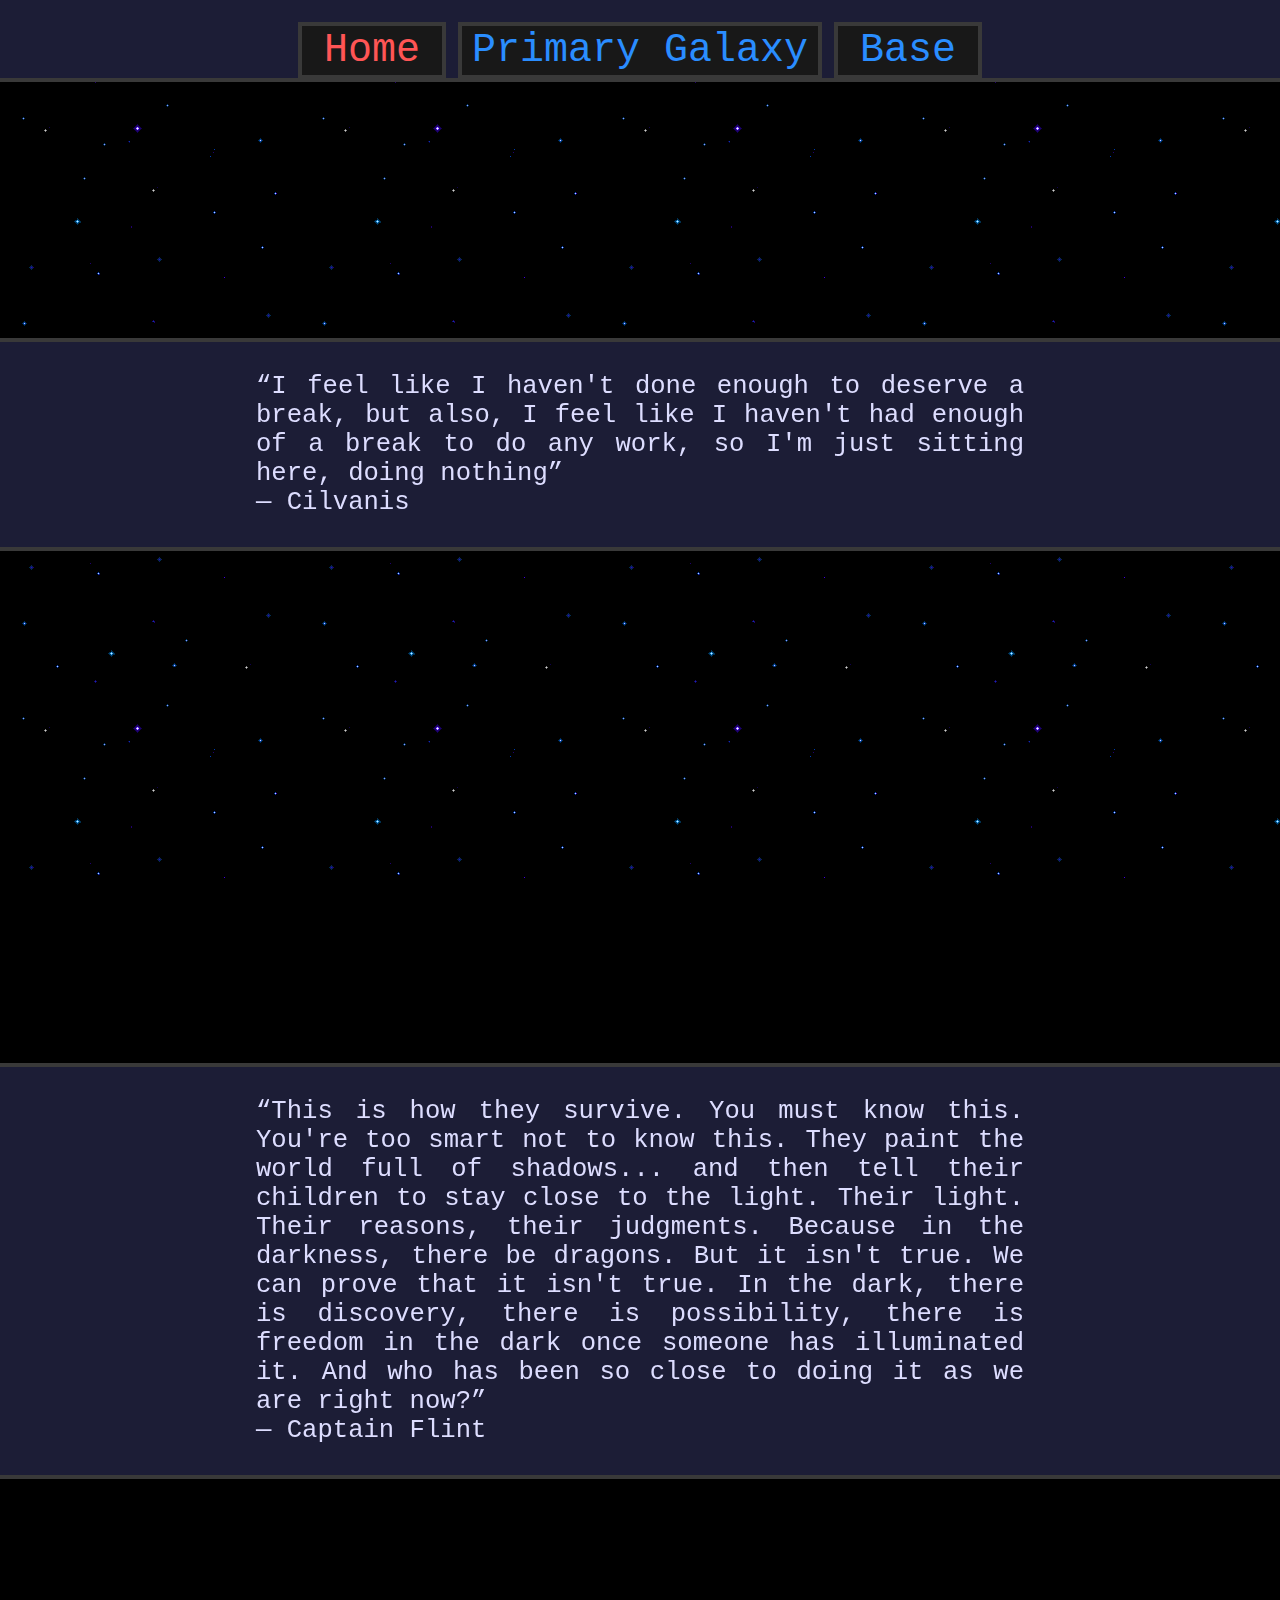
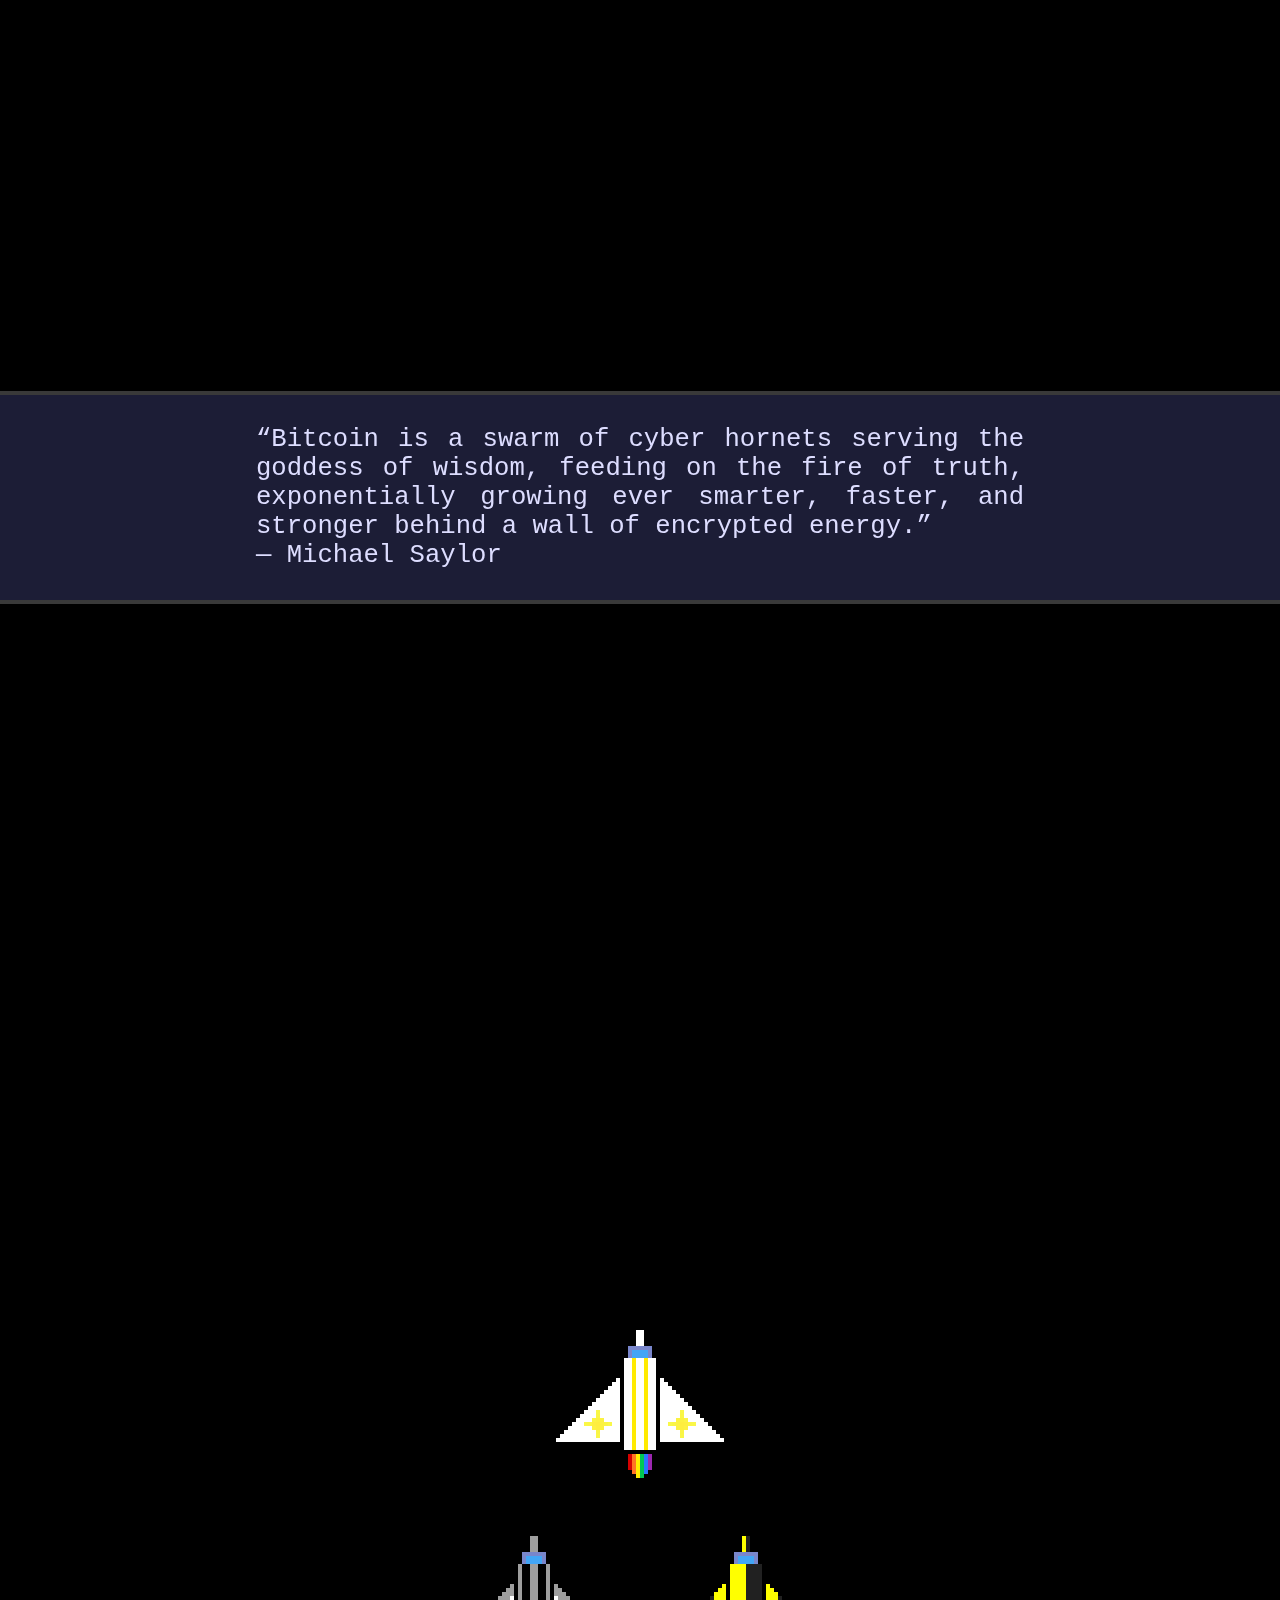
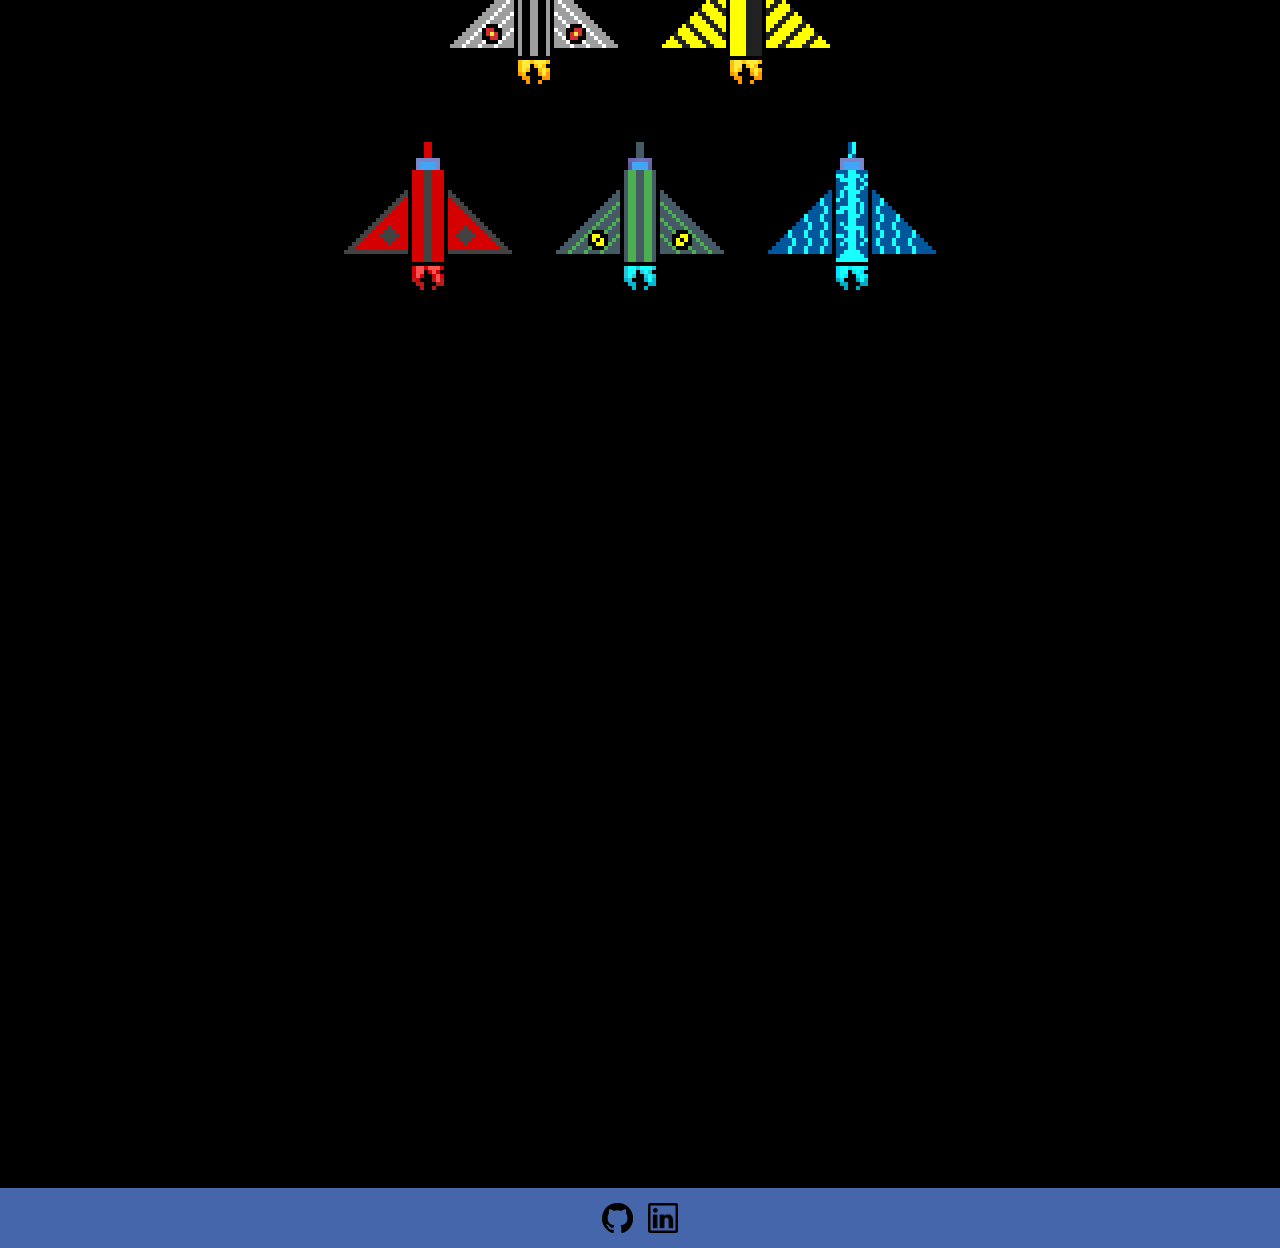
<file: index.html>
<!DOCTYPE html>
<html lang = "pt-br">

<head>
	<meta charset = "UTF-8"/>
	<title>Home</title>
	<link rel="stylesheet" href="css/index.css"/>
	<link rel="stylesheet" href="css/main.css"/>
	<!-- <link src="_script/functions.js"></link> -->
</head>

<body>

	<div id='bg'></div>

	<!--Header-->
	<header id="header" class="blocks">
		<nav id="menu">
			<ul>
				<a href="index.html"><li class="choosen">Home</li></a>
				<a href="primary-galaxy.html"><li id="galaxylink">Primary Galaxy</li></a>
				<a href="base.html"><li>Base</li></a>
			</ul>
		</nav>
	</header>

	<!--Body-->
	<div id="bodybox" class="blocks">
	<section id="sec1">
		<q class="captain">I feel like I haven't done enough to deserve a break, but also, I feel like I haven't had enough of a break to do any work, so I'm just sitting here, doing nothing</q>
		<figcaption class="captain">
			— Cilvanis
		</figcaption>
	</section>

	<section id="sec2">
		<q class="captain">This is how they survive. You must know this. You're too smart not to know this. They paint the world full of shadows... and then tell their children to stay close to the light. Their light. Their reasons, their judgments. Because in the darkness, there be dragons. But it isn't true. We can prove that it isn't true. In the dark, there is discovery, there is possibility, there is freedom in the dark once someone has illuminated it. And who has been so close to doing it as we are right now?</q>
		<figcaption class="captain">
			— Captain Flint
		</figcaption>
	</section>

	<section id="sec3">
		<q class="captain">Bitcoin is a swarm of cyber hornets serving the goddess of wisdom, feeding on the fire of truth, exponentially growing ever smarter, faster, and stronger behind a wall of encrypted energy.</q>
		<figcaption class="captain">
			— Michael Saylor 
		</figcaption>
	</section>

	<div id="fleet" class="heightvh blocks">
		<div class="row z3">
			<img id="spaceship6" class="ship" src="images/ship-fly-rainbow.gif" alt="spaceship">
		</div>
		<div class="row z3">
			<img id="spaceship1" class="ship" src="images/ship-fly-base.gif" alt="spaceship">
			<img id="spaceship5" class="ship" src="images/ship-fly-yellow.gif" alt="spaceship">
		</div>
		<div class="row z3">
			<img id="spaceship2" class="ship" src="images/ship-fly-red.gif" alt="spaceship">
			<img id="spaceship3" class="ship" src="images/ship-fly-green.gif" alt="spaceship">
			<img id="spaceship4" class="ship" src="images/ship-fly-blue.gif" alt="spaceship">
		</div>
	</div>
	</div>

	<!--Footer-->
	<footer id="footer">
		<a href="https://github.com/luanrivello" target="_blank"><img id="github_imp" class="footerimg" src="images/github-icon.png" alt="github"></a>
		<a href="https://www.linkedin.com/in/luanrivello/" target="_blank"><img id="linkedin_img" class="footerimg" src="images/linkedin-icon.png" alt="linkedin"></a>
	</footer>

	<script>
		setup()
	</script>

</body>

</html>
</file>
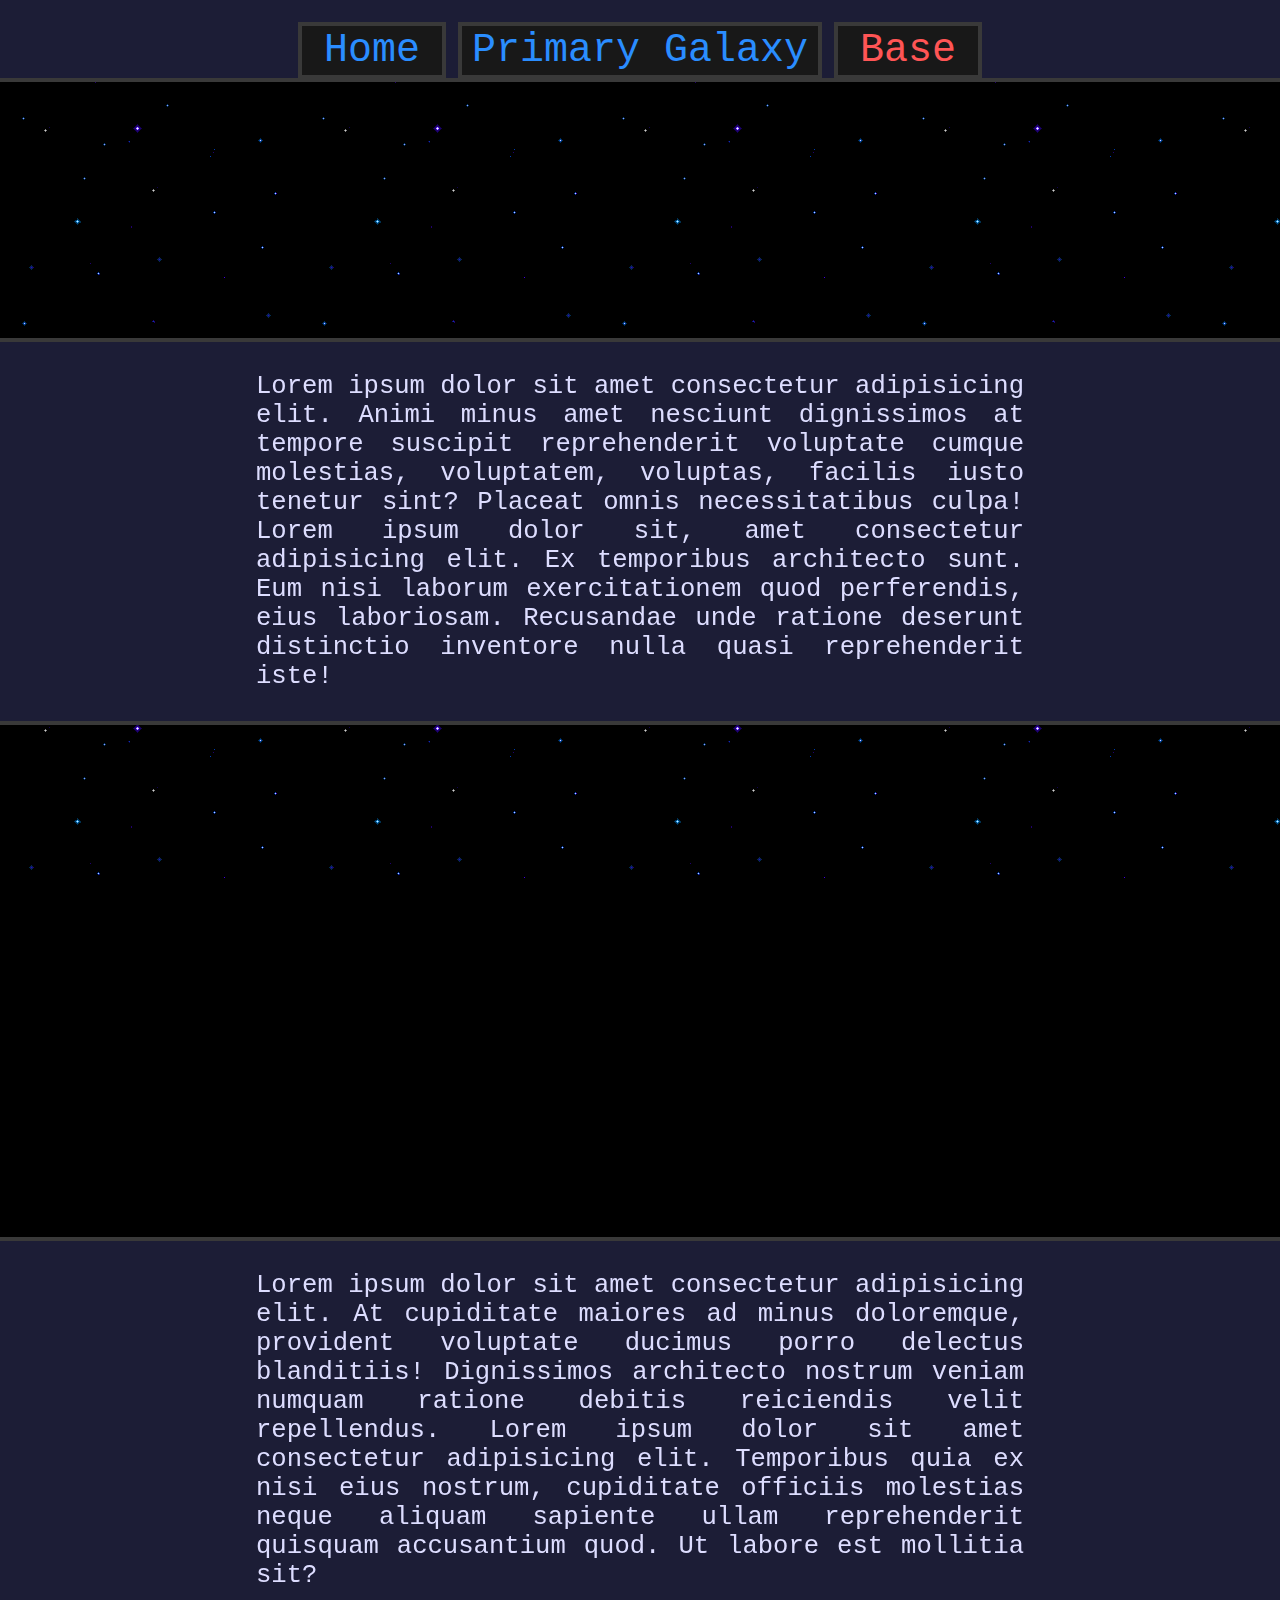
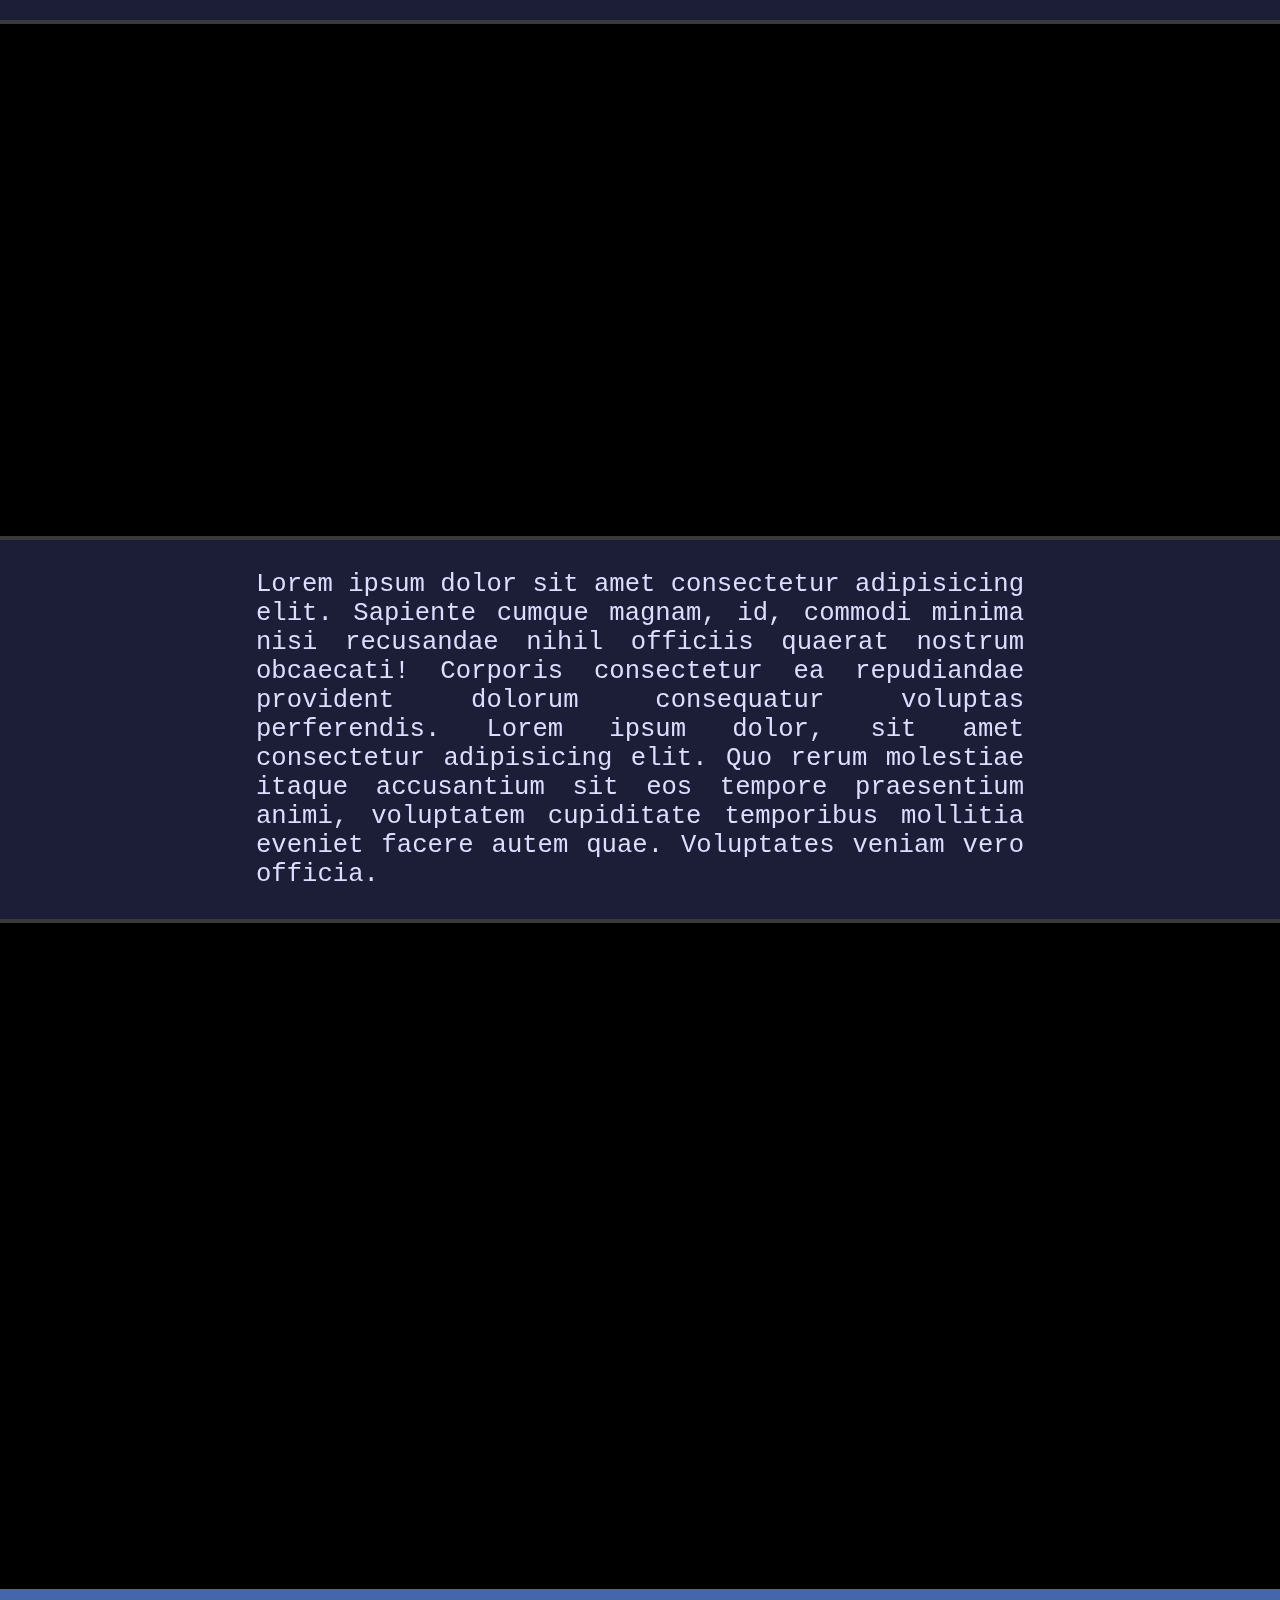
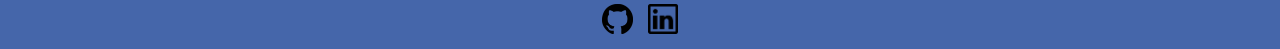
<file: base.html>
<!DOCTYPE html>
<html lang = "pt-BR">

<head>
	<meta charset = "UTF-8"/>
	<title>Home</title>
	<link rel = "stylesheet" href = "css/main.css"/>
	<!-- <link rel = "stylesheet" href = "_css/base.css"/> -->
	<script src = "script/functions.js"></script>
</head>

<body>

	<div id='bg'></div>

	<!--Header-->
	<header class="blocks" id="header">
		<nav id="menu">
			<ul>
				<a href="index.html"><li>Home</li></a>
				<a href="primary-galaxy.html"><li id="galaxylink">Primary Galaxy</li></a>
				<a href="base.html"><li class="choosen">Base</li></a>
			</ul>
		</nav>
	</header>

	<!--Body-->
	<div id="bodybox">
	<section id="sec1">
		<p>
			Lorem ipsum dolor sit amet consectetur adipisicing elit. Animi minus amet nesciunt dignissimos at tempore suscipit reprehenderit voluptate cumque molestias, voluptatem, voluptas, facilis iusto tenetur sint? Placeat omnis necessitatibus culpa!
			Lorem ipsum dolor sit, amet consectetur adipisicing elit. Ex temporibus architecto sunt. Eum nisi laborum exercitationem quod perferendis, eius laboriosam. Recusandae unde ratione deserunt distinctio inventore nulla quasi reprehenderit iste!
		</p>
	</section>
	<section id="sec2">
		<p>
			Lorem ipsum dolor sit amet consectetur adipisicing elit. At cupiditate maiores ad minus doloremque, provident voluptate ducimus porro delectus blanditiis! Dignissimos architecto nostrum veniam numquam ratione debitis reiciendis velit repellendus.
			Lorem ipsum dolor sit amet consectetur adipisicing elit. Temporibus quia ex nisi eius nostrum, cupiditate officiis molestias neque aliquam sapiente ullam reprehenderit quisquam accusantium quod. Ut labore est mollitia sit?
		</p>
	</section>
	<section id="sec3">
		<p>
			Lorem ipsum dolor sit amet consectetur adipisicing elit. Sapiente cumque magnam, id, commodi minima nisi recusandae nihil officiis quaerat nostrum obcaecati! Corporis consectetur ea repudiandae provident dolorum consequatur voluptas perferendis.
			Lorem ipsum dolor, sit amet consectetur adipisicing elit. Quo rerum molestiae itaque accusantium sit eos tempore praesentium animi, voluptatem cupiditate temporibus mollitia eveniet facere autem quae. Voluptates veniam vero officia.
		</p>
	</section>
	</div>
	</div>

	<!--Footer-->
	<footer id="footer">
		<a href="https://github.com/luanrivello" target="_blank"><img id="github_imp" class="footerimg" src="images/github-icon.png" alt="github"></a>
		<a href="https://www.linkedin.com/in/luanrivello/" target="_blank"><img id="linkedin_img" class="footerimg" src="images/linkedin-icon.png" alt="linkedin"></a>
	</footer>

	<script>
		setup()
	</script>

</body>

</html>
</file>
<file: css/index.css>
/* fleet */
.ship{
	height: 200px;
}

#fleet{
	width: 100%;
	padding: 50vh 0px 50vh 0px;
	text-align: center;
	font-size: 20px;
	flex: 2;
}
</file>
<file: css/main.css>
@charset "UTF-8";

*{
	margin: 0;
	padding: 0;
	color: #ddddff
}

html{
	height: 100%;
	font-family: 'Liberation Mono';
	font-size: 100vw;
}

/*Body*/
body{
	background-color: #000000;
	overflow-x: hidden;
	height: 100%;
	display: flex;
	flex-direction: column;
	justify-content: space-between;
}

/* scrollbar */
/*
::-webkit-scrollbar{
	width: 8px;
}

::-webkit-scrollbar-track{
	background-color: #000000;
}

::-webkit-scrollbar-thumb{
	background-color: #4566aa;
}

::-webkit-scrollbar-thumb:hover{
	background-color: #7799cc;
	transition: background-color 1s ease-out;
}
*/
/* background */
#bg{
	content: "";
	background-image: url("../images/starbg.gif");
	background-attachment: fixed;
	height: 100%;
	width: 100%;
	position: fixed;
	z-index: -1;
}

/*Header*/
header{
	background-color: #1c1d36;
	margin: 0px 0px 0px 0px;
	padding: 18px 10px 0px 10px;
	height: 60px;
	border-bottom: 4px solid #393939;
	font-size: 30pt;
}

header a{
	text-decoration: none;
	overflow: hidden;
}

header ul{
	list-style-type: none;
	margin: 0px 0px 0px 0px;
	height: 60px;
	display: flex;
	flex-direction: row;
	justify-content: center;
}

header li{
	margin: 4px 6px -4px 6px;
	padding: 2px 10px 2px 10px;
	background-color: #181818;
	border: 4px solid #393939;
	cursor: pointer;
	min-width: 120px;
	text-align: center;
}

.choosen{
	color: #ff5555;
}

header li{
	color: #2a8dff;
}

header li:hover{
	color: #ff5555;
	transition: color .4s ease-out;
}

/*Section*/
section{
	background-color: #1c1d36;
	padding: 30px 20vw 30px 20vw;
	margin: 20% 0px 20% 0px;
	border-top: 4px solid #393939;
	border-bottom: 4px solid #393939;
	text-align: justify;
	font-size: 2vw;
	flex: 2;
}

#bodybox{
	margin: 0% 0px 32% 0px;
	display: flex;
	flex-direction: column;
	justify-content: space-between;
}

/*Footer*/
footer{
	background-color: #4566aa;
	padding: 15px 20% 15px 20%;
	height: 30px;
	font-size: 14pt;
	text-align: center;
	color: #ffffff;
}

.footerimg{
	height: 30px;
	margin: 0px 2px 0px 2px;
}
</file>
